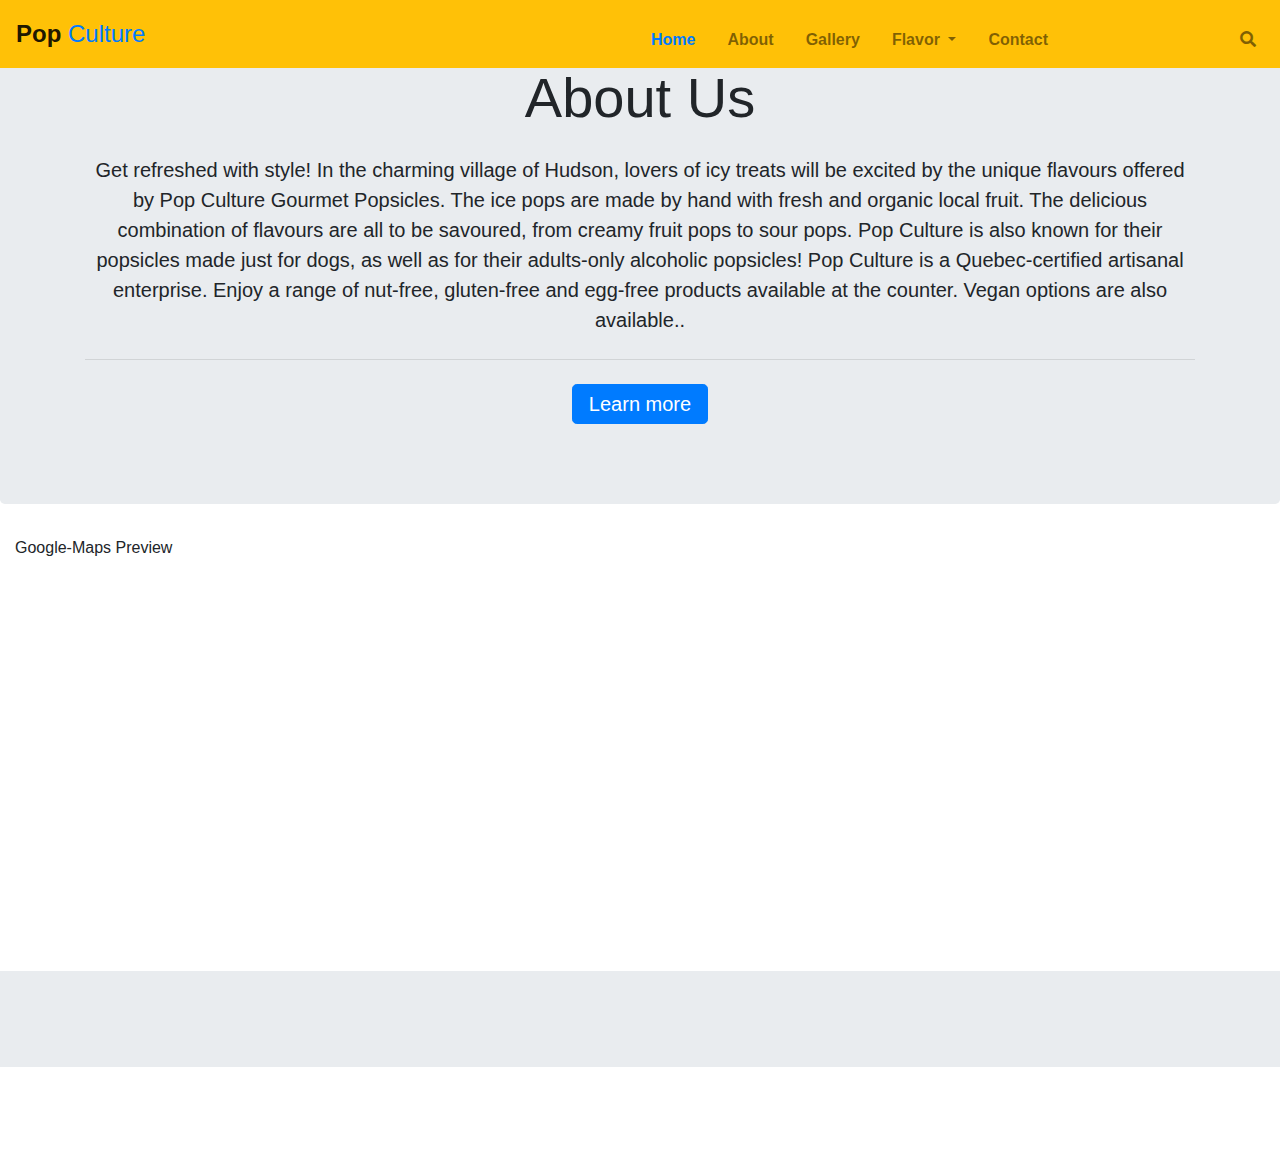
<file: about.html>
<!doctype html>
<html lang="en">

<head>
    <!-- Required meta tags -->
    <meta charset="utf-8">
    <meta name="viewport" content="width=device-width, initial-scale=1, shrink-to-fit=no">
    <!-- Bootstrap CSS -->
    <link rel="stylesheet" href="https://stackpath.bootstrapcdn.com/bootstrap/4.5.2/css/bootstrap.min.css" integrity="sha384-JcKb8q3iqJ61gNV9KGb8thSsNjpSL0n8PARn9HuZOnIxN0hoP+VmmDGMN5t9UJ0Z" crossorigin="anonymous">
    <link rel="stylesheet" href="fontawesome/all.min.css">
    <link rel="stylesheet" href="css/custome.css">
    <title> POP CULTURE</title>

    <body>
        <!-- end topbar   -->

        <!-- navbar -->
        <div class="container">
            <nav class="navbar navbar-expand-lg fixed-top navbar-light badge-warning">
                <a class="navbar-brand" href="#"><span class="font-weight-bold">Pop </span><span class="text-primary">Culture</span></a>
                <button class="navbar-toggler" type="button" data-toggle="collapse" data-target="#navbarSupportedContent" aria-controls="navbarSupportedContent" aria-expanded="false" aria-label="Toggle navigation">
        <span class="navbar-toggler-icon"></span>
      </button>

                <div class="collapse navbar-collapse" id="navbarSupportedContent">
                    <ul class="navbar-nav ml-auto">
                        <li class="nav-item active">
                            <a class="nav-link" href="index.html">Home <span class="sr-only">(current)</span></a>
                        </li>
                        <li class="nav-item">
                            <a class="nav-link" href="about.html">About</a>
                        </li>
                        <li class="nav-item">
                            <a class="nav-link" href="gallery.html">Gallery</a>
                        </li>
                        <li class="nav-item dropdown">
                            <a class="nav-link dropdown-toggle" href="flavor.html" id="navbarDropdown" role="button" data-toggle="dropdown" aria-haspopup="true" aria-expanded="false">
                            Flavor </a>
                            <div class="dropdown-menu" aria-labelledby="navbarDropdown">
                                <a class="dropdown-item" href="flavor.html">Flavors</a>
                                <a class="dropdown-item" href="flavor.html">Orange</a>
                                <a class="dropdown-item" href="flavor.html">Apple</a>
                                <a class="dropdown-item" href="flavor.html">Mango</a>
                                <a class="dropdown-item" href="flavor.html">Avocado</a>
                                <a class="dropdown-item" href="flavor.html"></a>Strawberry</a>
                                <a class="dropdown-item" href="flavor.html">Watermelon</a>
                                <div class="dropdown-divider"></div>

                            </div>
                        </li>

                        <li class="nav-item">
                            <a class="nav-link" href="contact.html">Contact</a>
                        </li>
                        <li class="nav-item">
                            <a class="nav-link" href="#"><i class="fas fa-search"></i></a>
                        </li>
                    </ul>
                </div>
            </nav>
        </div>
        <!-- end navbar -->


        <!-- about -->
        <div class="jumbotron" id="about">
            <div class="container text-center">
                <h1 class="display-4 mb-4">About Us</h1>
                <p class="lead">Get refreshed with style! In the charming village of Hudson, lovers of icy treats will be excited by the unique flavours offered by Pop Culture Gourmet Popsicles. The ice pops are made by hand with fresh and organic local fruit. The delicious
                    combination of flavours are all to be savoured, from creamy fruit pops to sour pops. Pop Culture is also known for their popsicles made just for dogs, as well as for their adults-only alcoholic popsicles! Pop Culture is a Quebec-certified
                    artisanal enterprise. Enjoy a range of nut-free, gluten-free and egg-free products available at the counter. Vegan options are also available..</p>
                <hr class="my-4">

                <p class="lead">
                    <button type="button" class="btn btn-primary btn-lg px-3 py-1">Learn more</button>
                </p>
            </div>
        </div>

        <!-- end contact us -->

        <div class="col-md-7">
            <div id="map-container" class="custom-container" style="width:545px; height:435px;">
                <div class="custom-container-title">Google-Maps Preview</div>
                <p><iframe style="border: 0px; width: 600px; height: 600px;" src="https://www.google.com/maps/embed?pb=!1m14!1m8!1m3!1d11204.671943056612!2d-73.9418622!3d45.405952!3m2!1i1024!2i768!4f13.1!3m3!1m2!1s0x0%3A0xd807d74a59dcffcf!2sC%C3%A9gep+John+Abbott+College!5e0!3m2!1sfr!2sca!4v1511802735719"
                        width="600" height="450" frameborder="0" allowfullscreen="allowfullscreen"></iframe></p>
            </div>
        </div>
        <!-- footer -->
        <div class="footer">
            <div class="container py-5">
                <div class="row">




                </div>
            </div>

        </div>

        <!-- end about -->




        <!-- Optional JavaScript -->
        <!-- jQuery first, then Popper.js, then Bootstrap JS -->

        <script src="https://cdnjs.cloudflare.com/ajax/libs/popper.js/1.14.3/umd/popper.min.js" integrity="sha384-ZMP7rVo3mIykV+2+9J3UJ46jBk0WLaUAdn689aCwoqbBJiSnjAK/l8WvCWPIPm49" crossorigin="anonymous"></script>
        <script src="https://code.jquery.com/jquery-3.5.1.slim.min.js" integrity="sha384-DfXdz2htPH0lsSSs5nCTpuj/zy4C+OGpamoFVy38MVBnE+IbbVYUew+OrCXaRkfj" crossorigin="anonymous"></script>
        <script src="https://cdn.jsdelivr.net/npm/popper.js@1.16.1/dist/umd/popper.min.js" integrity="sha384-9/reFTGAW83EW2RDu2S0VKaIzap3H66lZH81PoYlFhbGU+6BZp6G7niu735Sk7lN" crossorigin="anonymous"></script>
        <script src="https://stackpath.bootstrapcdn.com/bootstrap/4.5.2/js/bootstrap.min.js" integrity="sha384-B4gt1jrGC7Jh4AgTPSdUtOBvfO8shuf57BaghqFfPlYxofvL8/KUEfYiJOMMV+rV" crossorigin="anonymous"></script>

    </body>

</html>
</file>
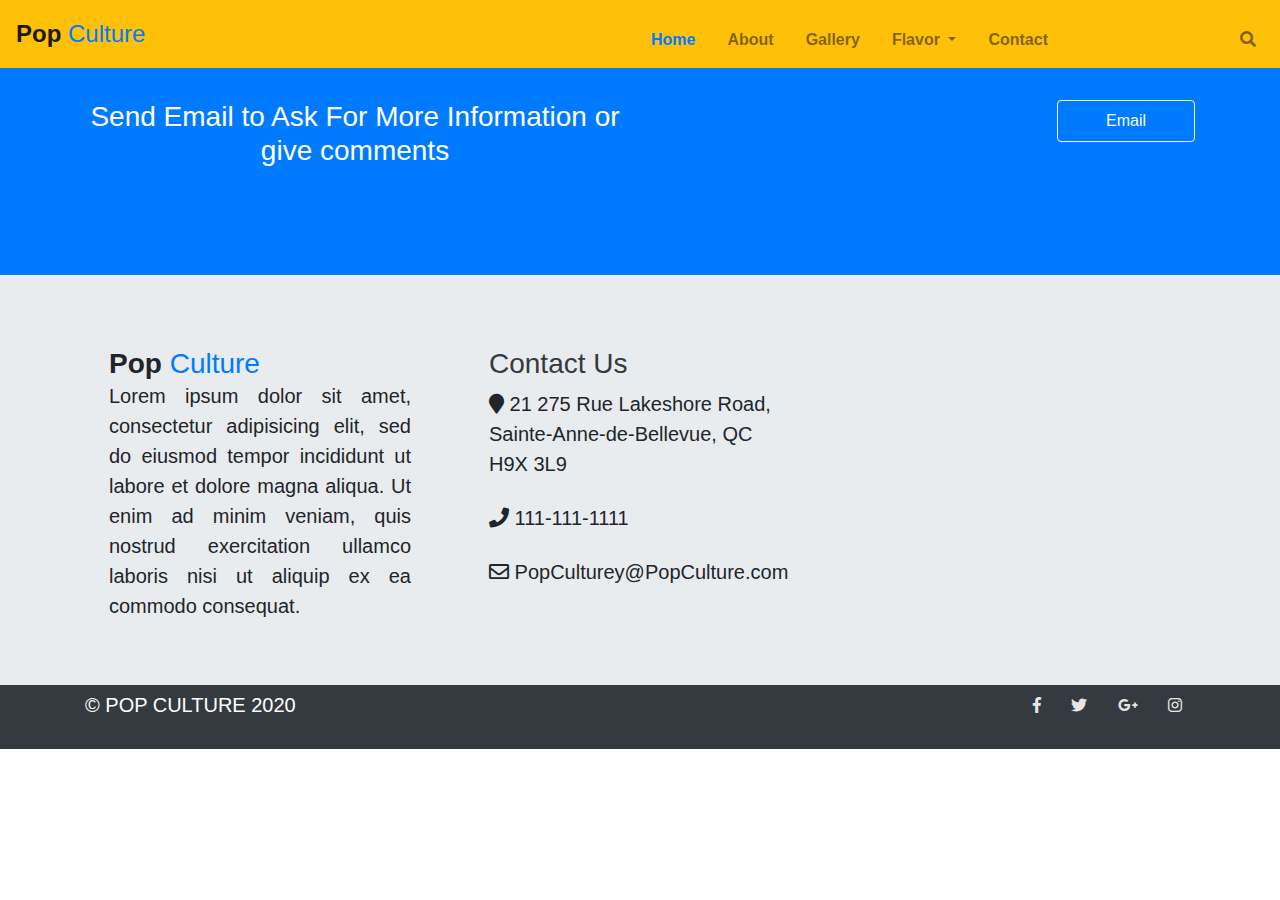
<file: contact.html>
<!doctype html>
<html lang="en">

<head>
    <!-- Required meta tags -->
    <meta charset="utf-8">
    <meta name="viewport" content="width=device-width, initial-scale=1, shrink-to-fit=no">
    <!-- Bootstrap CSS -->
    <link rel="stylesheet" href="https://stackpath.bootstrapcdn.com/bootstrap/4.5.2/css/bootstrap.min.css" integrity="sha384-JcKb8q3iqJ61gNV9KGb8thSsNjpSL0n8PARn9HuZOnIxN0hoP+VmmDGMN5t9UJ0Z" crossorigin="anonymous">
    <link rel="stylesheet" href="fontawesome/all.min.css">
    <link rel="stylesheet" href="css/custome.css">
    <title> POP CULTURE</title>
</head>

<body>
    <!-- end topbar   -->
    <!-- navbar -->
    <div class="container">
        <nav class="navbar navbar-expand-lg fixed-top navbar-light badge-warning">
            <a class="navbar-brand" href="#"><span class="font-weight-bold">Pop </span><span class="text-primary">Culture</span></a>
            <button class="navbar-toggler" type="button" data-toggle="collapse" data-target="#navbarSupportedContent" aria-controls="navbarSupportedContent" aria-expanded="false" aria-label="Toggle navigation">
    <span class="navbar-toggler-icon"></span>
  </button>

            <div class="collapse navbar-collapse" id="navbarSupportedContent">
                <ul class="navbar-nav ml-auto">
                    <li class="nav-item active">
                        <a class="nav-link" href="index.html">Home <span class="sr-only">(current)</span></a>
                    </li>
                    <li class="nav-item">
                        <a class="nav-link" href="about.html">About</a>
                    </li>
                    <li class="nav-item">
                        <a class="nav-link" href="gallery.html">Gallery</a>
                    </li>
                    <li class="nav-item dropdown">
                        <a class="nav-link dropdown-toggle" href="flavor.html" id="navbarDropdown" role="button" data-toggle="dropdown" aria-haspopup="true" aria-expanded="false">
                        Flavor
        </a>
                        <div class="dropdown-menu" aria-labelledby="navbarDropdown">
                            <a class="dropdown-item" href="flavor.html">Flavors</a>
                            <a class="dropdown-item" href="flavor.html">Orange</a>
                            <a class="dropdown-item" href="flavor.html">Apple</a>
                            <a class="dropdown-item" href="flavor.html">Mango</a>
                            <a class="dropdown-item" href="flavor.html">Avocado</a>
                            <a class="dropdown-item" href="flavor.html"></a>Strawberry</a>
                            <a class="dropdown-item" href="flavor.html">Watermelon</a>
                            <div class="dropdown-divider"></div>

                        </div>
                    </li>

                    <li class="nav-item">
                        <a class="nav-link" href="contact.html">Contact</a>
                    </li>
                    <li class="nav-item">
                        <a class="nav-link" href="#"><i class="fas fa-search"></i></a>
                    </li>
                </ul>
            </div>
        </nav>
    </div>
    <!-- contact us -->
    <div class="contact bg-primary" id="contact">
        <div class="container">
            <div class="row">
                <div class="col-md text-center h3 font-weight-light text-white">Send Email to Ask For More Information or give comments</div>
                <div class="col-md text-lg-right text-center">
                    <button type="button" class="btn btn-outline-light px-5 py-2" data-toggle="modal" data-target="#exampleModal" data-whatever="@mh">Email</button>

                    <div class="modal fade" id="exampleModal" tabindex="-1" role="dialog" aria-labelledby="exampleModalLabel" aria-hidden="true">
                        <div class="modal-dialog" role="document">
                            <div class="modal-content">
                                <div class="modal-header">
                                    <h5 class="modal-title" id="exampleModalLabel">New message</h5>
                                    <button type="button" class="close" data-dismiss="modal" aria-label="Close">
                  <span aria-hidden="true">&times;</span>
                </button>
                                </div>
                                <div class="modal-body">
                                    <form class="text-left">
                                        <div class="form-group">
                                            <label for="recipient-name" class="col-form-label">Recipient:</label>
                                            <input type="text" class="form-control" placeholder="@PopCulture" id="recipient-name">
                                        </div>
                                        <div class="form-group">
                                            <div class="row">
                                                <div class="col"><input type="text" class="form-control" placeholder="First name" id="recipient-name"></div>
                                                <div class="col"><input type="text" class="form-control" placeholder="Last name" id="recipient-name"></div>
                                            </div>
                                        </div>
                                        <div class="form-group">
                                            <label for="message-text" class="col-form-label">Message:</label>
                                            <textarea class="form-control" id="message-text"></textarea>
                                        </div>
                                        <div class="form-group">
                                            <label for="exampleFormControlFile1"></label>
                                            <input type="file" class="form-control-file" id="exampleFormControlFile1">
                                        </div>
                                    </form>
                                </div>
                                <div class="modal-footer">
                                    <button type="button" class="btn btn-secondary" data-dismiss="modal">Close</button>
                                    <button type="button" class="btn btn-primary">Send message</button>
                                </div>
                            </div>
                        </div>
                    </div>
                </div>
            </div>
        </div>
    </div>
    <!-- end contact us -->

    <!-- footer -->
    <div class="footer">
        <div class="container py-5">
            <div class="row">
                <div class="col-md-6 col-lg-4 mt-4">
                    <div class="mx-4">
                        <span class="font-weight-bold h3">Pop </span><span class="text-primary h3">Culture</span>
                        <p class="lead text-justify">Lorem ipsum dolor sit amet, consectetur adipisicing elit, sed do eiusmod tempor incididunt ut labore et dolore magna aliqua. Ut enim ad minim veniam, quis nostrud exercitation ullamco laboris nisi ut aliquip ex ea commodo consequat.</p>
                    </div>
                </div>
                <div class="col-md-6 col-lg-4 mt-4">
                    <div class="mx-4">
                        <div class="h3 text-dark">
                            Contact Us
                        </div>
                        <div class="lead mb-4">
                            <i class="fas fa-map-marker"></i> 21 275 Rue Lakeshore Road, Sainte-Anne-de-Bellevue, QC H9X 3L9
                        </div>
                        <div class="lead mb-4">
                            <i class="fas fa-phone"></i> 111-111-1111
                        </div>
                        <div class="lead mb-4">
                            <i class="far fa-envelope"></i> PopCulturey@PopCulture.com
                        </div>
                    </div>
                </div>
                <div class="col mt-4">
                    <iframe src="https://www.google.ca/maps/dir//John+Abbott+College,+21+275+Rue+Lakeshore+Road,+Sainte-Anne-de-Bellevue,+QC+H9X+3L9/@45.4064449,-74.0113569,12z/data=!4m9!4m8!1m0!1m5!1m1!1s0x4cc938500caad3a7:0xd807d74a59dcffcf!2m2!1d-73.9413171!2d45.4064663!3e0"
                        width="100%" height="100%" frameborder="0" style="border:0" allowfullscreen></iframe>
                </div>
            </div>
        </div>

    </div>
    <!-- end footer -->
    <!-- copyright -->
    <div class="copyright bg-dark text-white py-2">
        <div class="container">
            <div class="row">
                <div class="col-md-6 col-md text-center text-md-left lead h4 text-nowrap">
                    <p>&copy; POP CULTURE 2020</p>
                </div>
                <div class="col-md-6 col-md text-md-right text-center">
                    <button type="button" class="btn btn-link"><i class="fab fa-facebook-f"></i></button>
                    <button type="button" class="btn btn-link"><i class="fab fa-twitter"></i></button>
                    <button type="button" class="btn btn-link"><i class="fab fa-google-plus-g"></i></button>
                    <button type="button" class="btn btn-link"><i class="fab fa-instagram"></i></button>
                </div>
            </div>
        </div>
    </div>
    <!-- end copyright -->

    <!-- jQuery first, then Popper.js, then Bootstrap JS -->

    <script src="https://cdnjs.cloudflare.com/ajax/libs/popper.js/1.14.3/umd/popper.min.js" integrity="sha384-ZMP7rVo3mIykV+2+9J3UJ46jBk0WLaUAdn689aCwoqbBJiSnjAK/l8WvCWPIPm49" crossorigin="anonymous"></script>
    <script src="https://code.jquery.com/jquery-3.5.1.slim.min.js" integrity="sha384-DfXdz2htPH0lsSSs5nCTpuj/zy4C+OGpamoFVy38MVBnE+IbbVYUew+OrCXaRkfj" crossorigin="anonymous"></script>
    <script src="https://cdn.jsdelivr.net/npm/popper.js@1.16.1/dist/umd/popper.min.js" integrity="sha384-9/reFTGAW83EW2RDu2S0VKaIzap3H66lZH81PoYlFhbGU+6BZp6G7niu735Sk7lN" crossorigin="anonymous"></script>
    <script src="https://stackpath.bootstrapcdn.com/bootstrap/4.5.2/js/bootstrap.min.js" integrity="sha384-B4gt1jrGC7Jh4AgTPSdUtOBvfO8shuf57BaghqFfPlYxofvL8/KUEfYiJOMMV+rV" crossorigin="anonymous"></script>

</body>

</html>
</file>
<file: css/custome.css>
/* topbar */

.upper-margin {
    margin: 10px auto;
}

.btn-link {
    color: #e6e6e6;
}

.btn-link:hover {
    color: #bfbfbf;
}

.btn {
    padding: 0 .75rem;
}


/* navbar */

.navbar-brand {
    font-size: 1.5rem;
}

.navbar-nav .nav-link {
    padding-top: 1.25rem;
    font-weight: bold;
}

.navbar-expand-lg .navbar-nav .nav-link {
    padding-left: 1.5rem;
}

.navbar-light .navbar-nav .active>.nav-link {
    color: #007bff;
}

.fa-search:before {
    margin-left: 10rem;
}

.navbar-nav {
    text-align: right;
}


/* carousel */

.slider {
    position: relative;
    z-index: 1;
}

.slider:after {
    content: "";
    display: block;
    position: absolute;
    top: 0;
    bottom: 0;
    left: 0;
    right: 0;
    background: rgba(0, 0, 0, 0.5);
}

.slider .carousel-control-prev,
.carousel-control-next {
    z-index: 2;
}

.carousel-caption {
    bottom: 80px;
    line-height: 1.5;
}

.carousel-indicators li {
    bottom: 50px;
}


/* features */

.features p {
    margin: auto;
    width: 100%;
}

@media (min-width: 992px) {
    .features p {
        margin: auto;
        width: 70%;
    }
}

.features i {
    color: white;
    width: 100px;
    height: 100px;
    line-height: 100px;
    margin-bottom: 30px;
}


/* our team */

.overlay {
    display: block;
    position: absolute;
    top: 0;
    bottom: 0;
    left: 0;
    right: 0;
    background: rgba(0, 0, 0, 0.5);
    color: #fff;
    padding-left: 20px;
    padding-right: 20px;
    display: flex;
    flex-direction: column;
    justify-content: center;
    align-items: center
}

.photo {
    position: relative;
    line-height: 0;
    margin-bottom: 1.5rem;
    overflow: hidden;
}

.overlay h4 {
    line-height: 1.5rem;
    margin-bottom: 2rem;
    text-align: center;
}

.overlay p {
    font-size: .8rem;
    line-height: 1;
    margin-bottom: 3rem;
    text-align: center;
}

.overlay .button_s {
    display: flex;
}

.slide1 .overlay {
    opacity: 1;
    background: #007bff;
    width: 100%;
}

.slide1 .overlay {
    transform: translateX(-100%);
}

.slide1:hover .overlay {
    transform: translateX(0);
}

.slide1:hover img {
    transform: translateX(100%);
}

.slide1 .overlay,
.slide1 img {
    transition: transform .7s ease-in-out;
}


/* our services */

.services i {
    color: white;
    width: 100px;
    height: 100px;
    line-height: 100px;
    margin-bottom: 30px;
}

.services {
    background-color: #e9ecef;
}


/* pricing table */

.pricing p {
    margin: auto;
    width: 100%;
}

@media (min-width: 992px) {
    .pricing p {
        margin: auto;
        width: 70%;
    }
}

.pricing .card-body {
    padding: 1.25rem 0;
}

.pricing .list-group-item {
    border: none;
}

.pricing .shadow {
    box-shadow: 0 2px 6px 0 rgba(0, 0, 0, 0.1), 0 6px 20px 0 rgba(0, 0, 0, 0.19);
}


/* statistics */

.statistics {
    background-image: url('../img/statistics.jpg');
    background-size: cover;
    background-attachment: fixed;
    position: relative;
    height: 100%;
    padding-top: 100px;
    padding-bottom: 100px;
}

.statistics:after {
    content: "";
    display: block;
    position: absolute;
    top: 0;
    bottom: 0;
    left: 0;
    right: 0;
    background: rgba(0, 0, 0, 0.7);
    z-index: 1;
}

.statistics .container {
    position: relative;
    z-index: 2;
}

.statistics i {
    position: relative;
    color: #fff;
    width: 100px;
    height: 100px;
    line-height: 100px;
    top: 1.5rem;
}

.statistics h3 {
    color: #fff;
}

.statistics p {
    color: #fff;
    font-weight: bold;
}


/* frequently */

.frequently {
    background-color: #e9ecef;
}

.frequently .btn-link {
    font-size: 1.25rem;
    text-decoration: none;
}


/* latest post */

.post p {
    margin: auto;
    width: 100%;
}

@media (min-width: 992px) {
    .post p {
        margin: auto;
        width: 70%;
    }
}


/* contact us */

.contact {
    padding: 100px 0;
}


/* footer */

.footer {
    background-color: #e9ecef;
}
</file>
